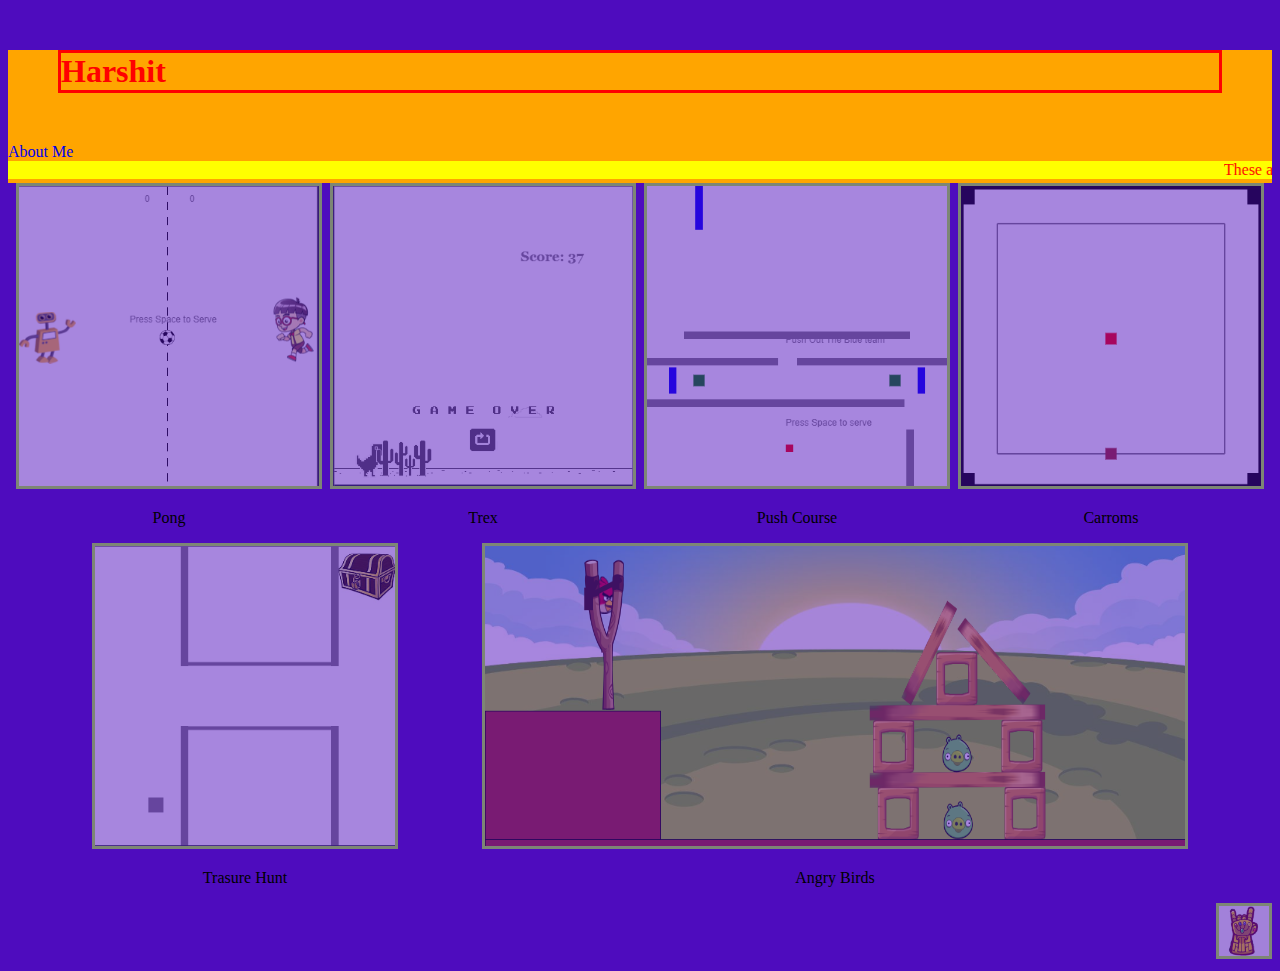
<file: index.html>
<!DOCTYPE html>

<html>

<head>

<title>My Portfolio Page</title>

<link rel = "stylesheet"
type = "text/css"
href = "style.css"/>



</head>


<body>

    

<div class = "header">    

<h1> Harshit </h1>

<a  id = "aboutMe" href = "AboutMe.html">About Me</a>

<marquee>These are some of the games designed by me</marquee>

</div>

<div class = "games">

<div class = "attributes"> 

<a href = "https://studio.code.org/projects/gamelab/e-pViL0HozUtGnNcGebggUdSjRxK8HgMaIoRiZ8LnsQ"><img src = "Pong.PNG" height = 300 width = 300 /></a>
<p> Pong</p>
</div> 

<div class = "attributes"> 

<a href = "https://studio.code.org/projects/gamelab/a_rmNXyzaX4GkpMQsTogbiU8HTVYjwavOd4a1QvDzhA"><img src = "trex.PNG" height = 300 width = 300 /></a>
<p>Trex</p>

</div>

<div class = "attributes"> 

<a href = "https://studio.code.org/projects/gamelab/lY-mKt7hiPBtK1q_UrykeumU_C4K5GZ2DrnFYWyPA-U"><img src = "Seek.PNG" height = 300 width = 300/></a>
<p>Push Course</p>

</div>

<div class = "attributes"> 

<a href = "https://studio.code.org/projects/gamelab/HX_GBXOMsn2qZnfsLO9mLH1apeCfgAGBZ26sANP8Nqo"><img src = "Carrom.PNG" height = 300 width = 300/></a>
<p>Carroms</p>
</div>

<div class = "attributes"> 

<a href = "https://studio.code.org/projects/gamelab/6xIZtotPWO7qzktwTRjVXNV9FK4iBUqKjwhsDbh5v9U"><img src = "Treasure Hunt.PNG" height = 300 width = 300/></a>
<p>Trasure Hunt</p>

</div>

<div class = "attributes"> 

<a href = "https://harshit-time.github.io/Angry-Birds-T/"><img src = "AngryBirds.PNG" width = 700 height = 300 ></a>
<p>Angry Birds</p>

</div>

</div> 




<div class = "footer">

<a href = "#"> <img src = "gauntlet.png" width = 50  height = 50></a>

</div>

</body>





</html>
</file>
<file: style.css>
.header{

color:red;
background-color:orange;


}

h1{

    border:solid;    
    margin:50px;
   

    
}


a:visited{

color:green;


}

#aboutMe{

text-decoration:none;


}
marquee{

    background-color:yellow;

}

body{


background-color:#4e0cbe;

}

.games{

display:flex;

flex-wrap:wrap;

justify-content:space-evenly;


}

img{


border:solid;
border-color:greenyellow;
opacity:0.5;

}

.attributes:hover img{

    opacity:1;

}

p,h2{


text-align:center;

}

.footer{

display:flex;

justify-content:flex-end;



}
</file>
